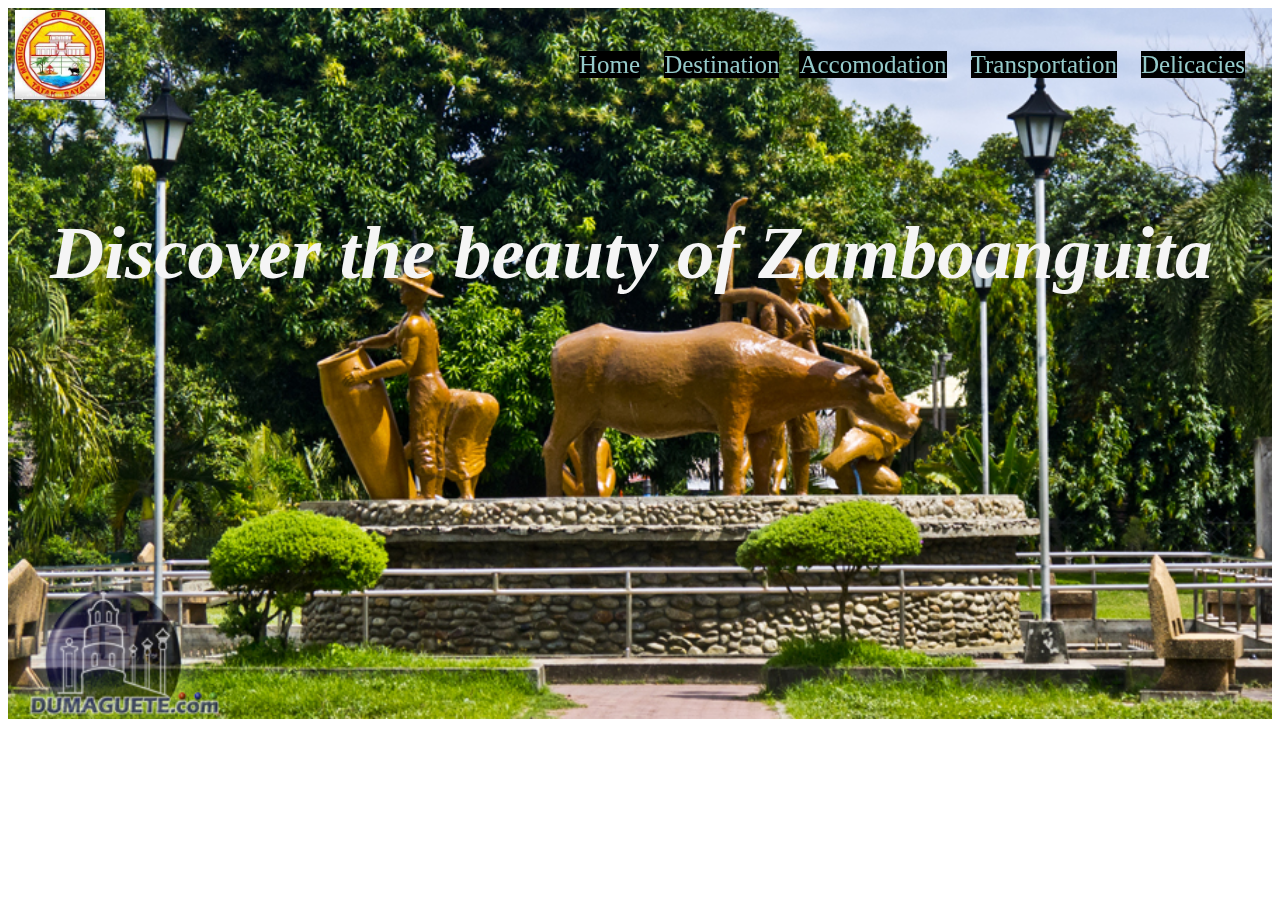
<file: index.html>
<!DOCTYPE html>
<html>
<head>
    <link rel="stylesheet" href="style.css">
    <title>HOME</title>
</head>
<bod>
   <div >
    <img class="a" src="images2.jpg" >
    <img class="b" src="images (1).jpg" width="7%">
    <h1 class="c">Discover the beauty of Zamboanguita</h1>
    
        <nav class="e" >
            <ul class="d">
                <li> <a href="index.html">Home</a> </li>
                <li> <a href="Destination.html">Destination</a> </i>
                <li> <a href="Accomodation.html">Accomodation</a> </li>
                <li> <a href="Transportation.html">Transportation</a> </li>
                <li> <a href="Delicacies.html">Delicacies</a> </li>
                
            </ul>
        </nav>
</div>
</body>
</html>
</file>
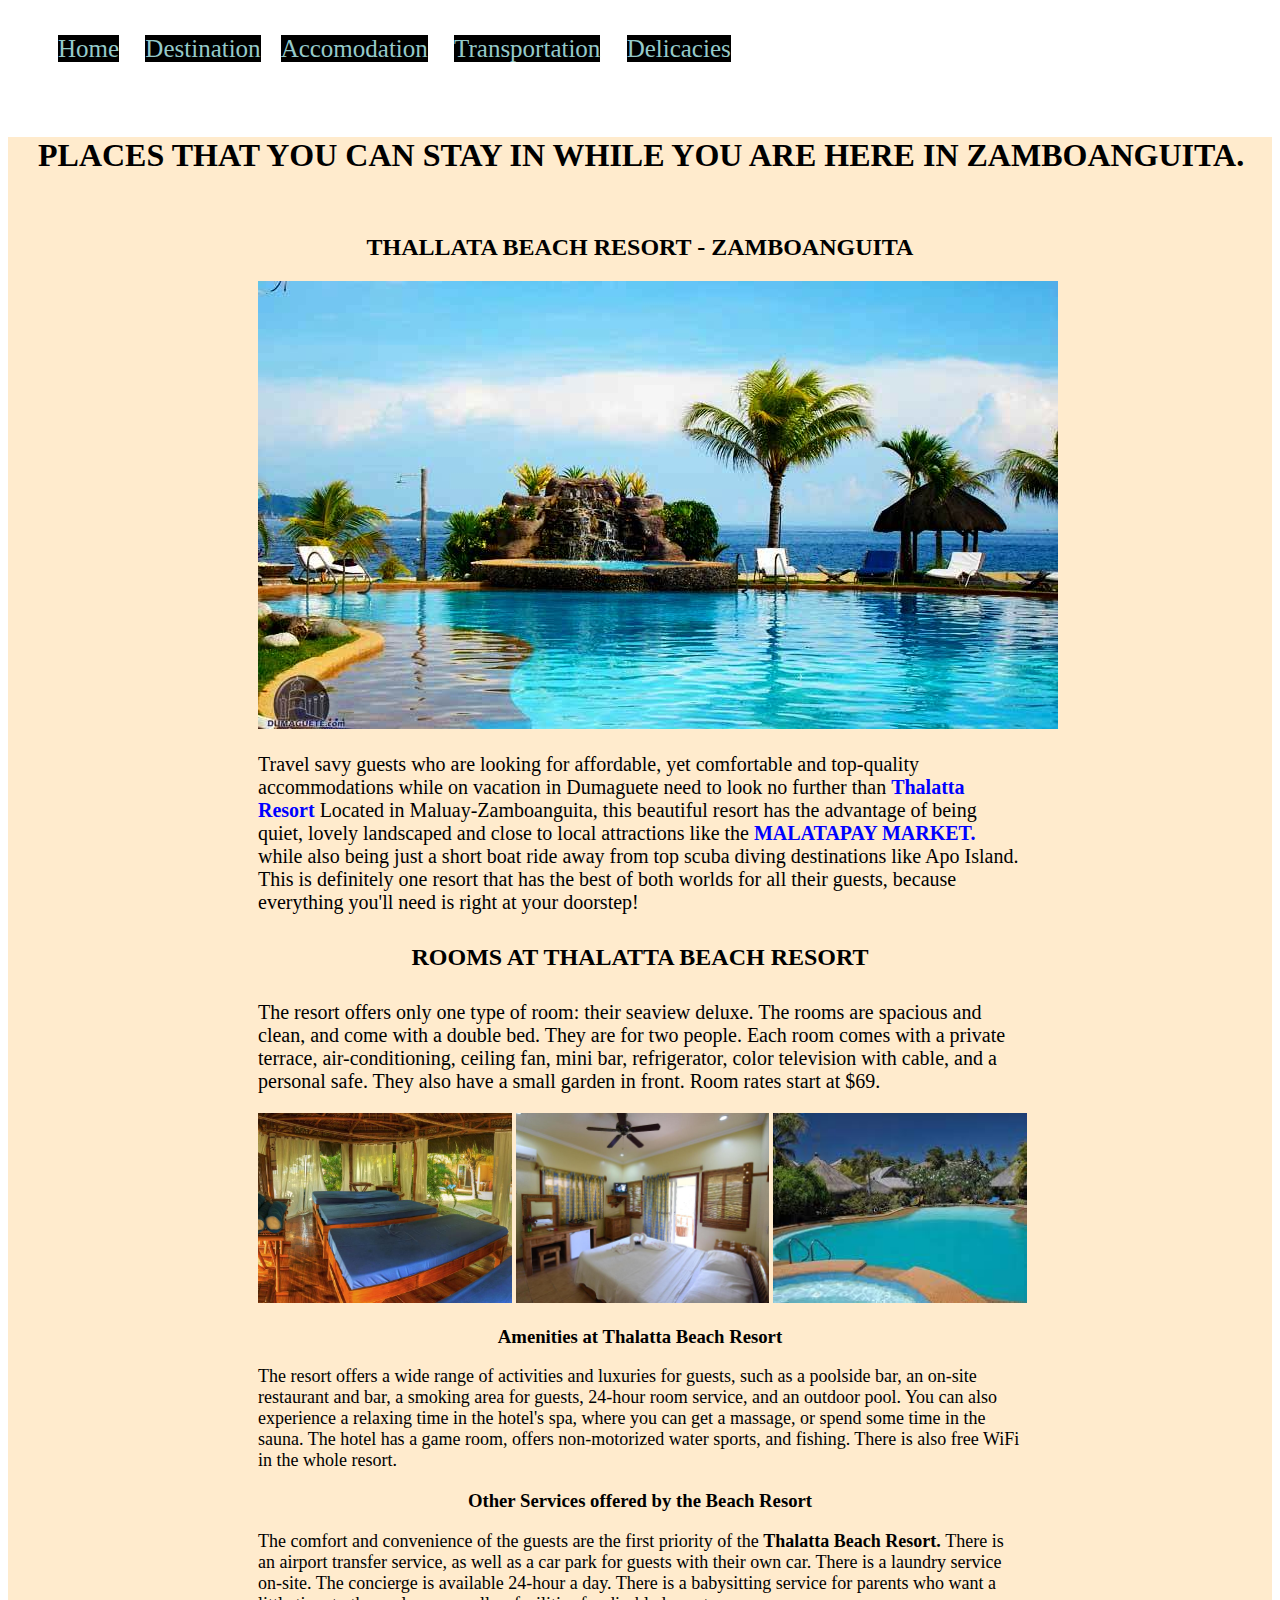
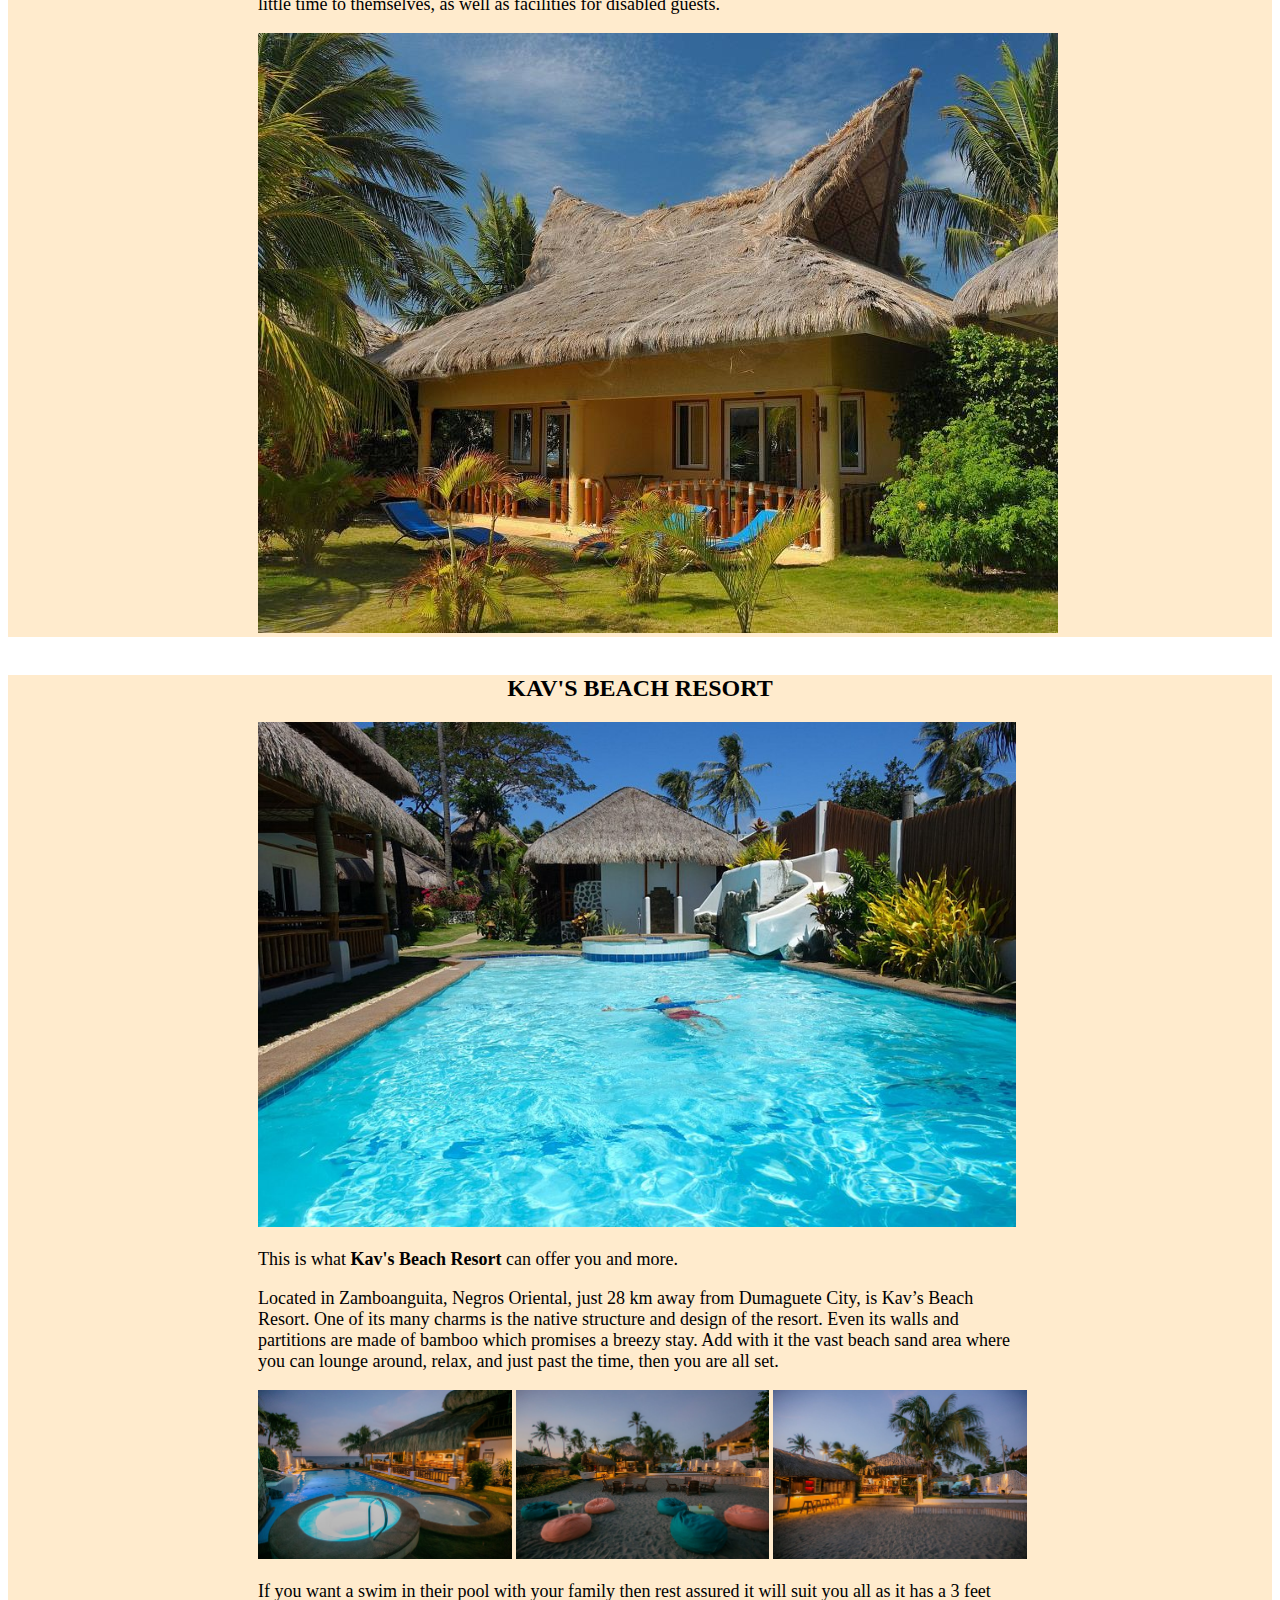
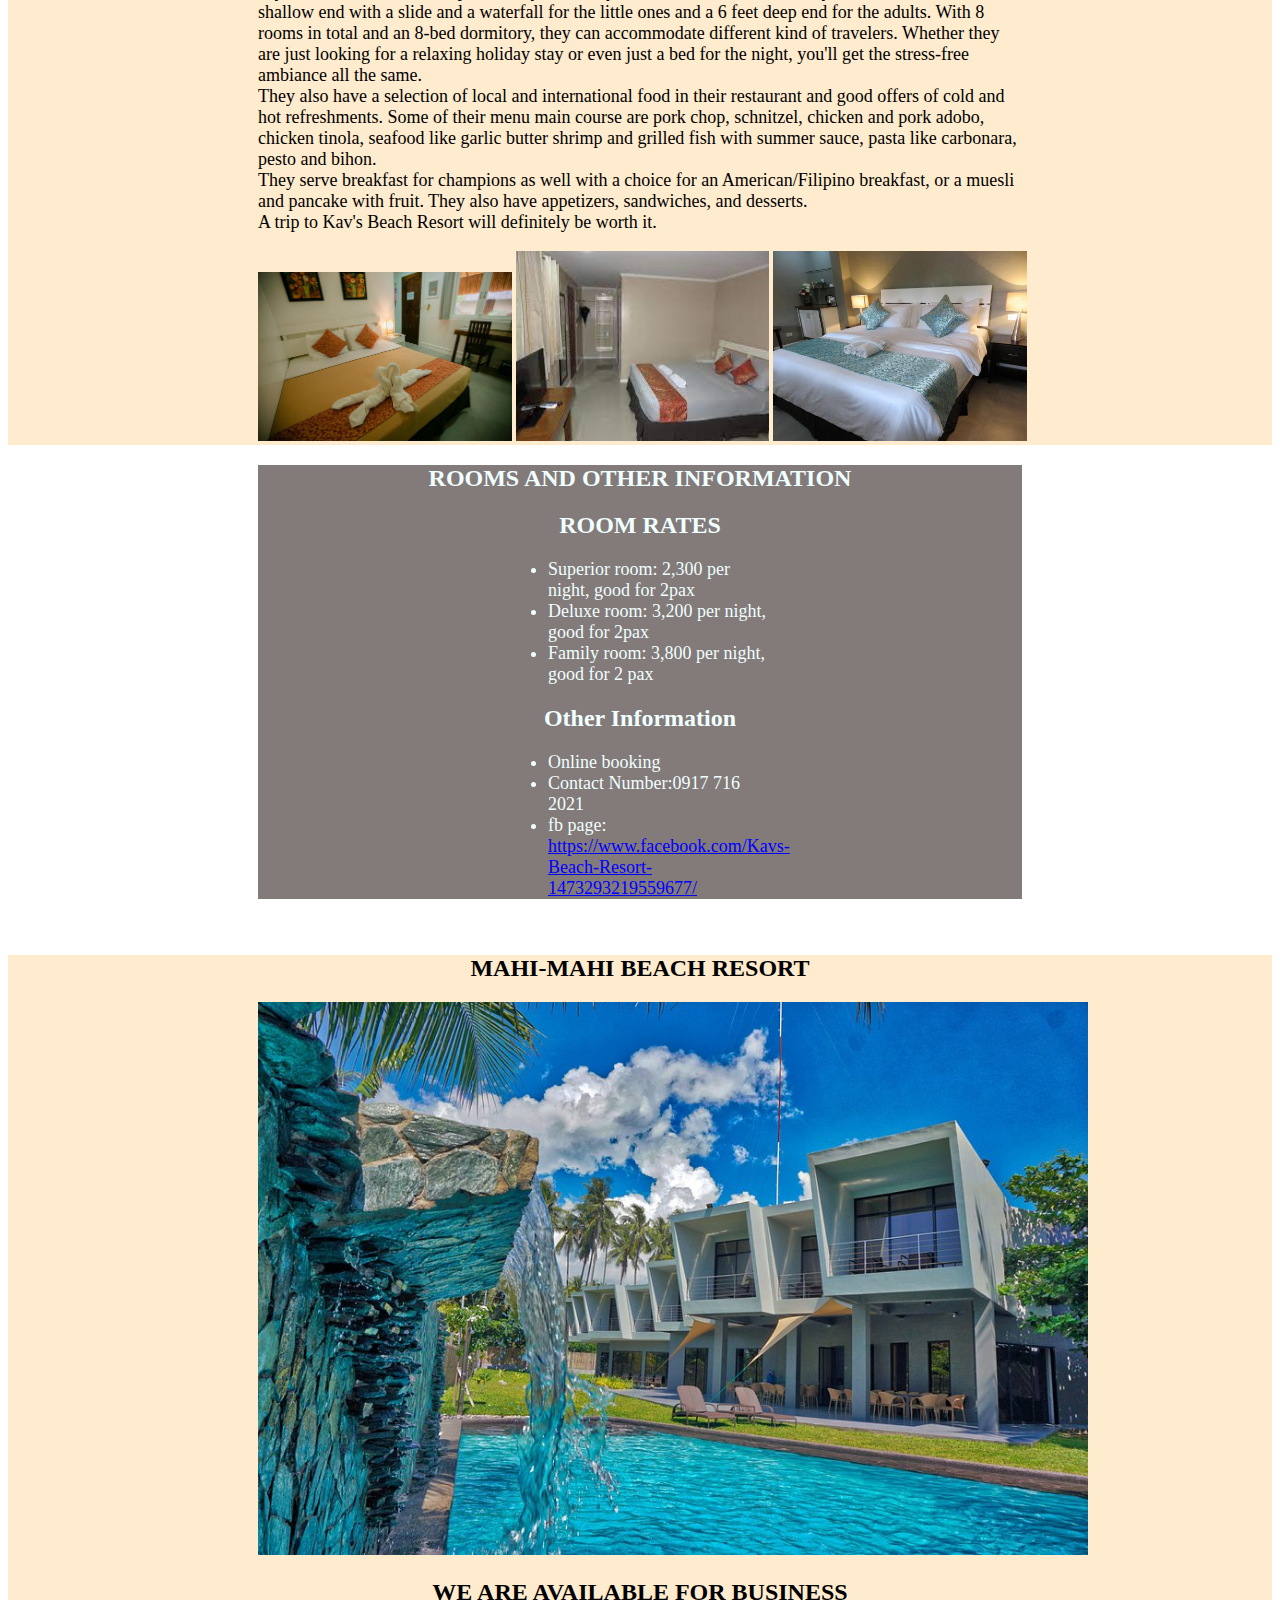
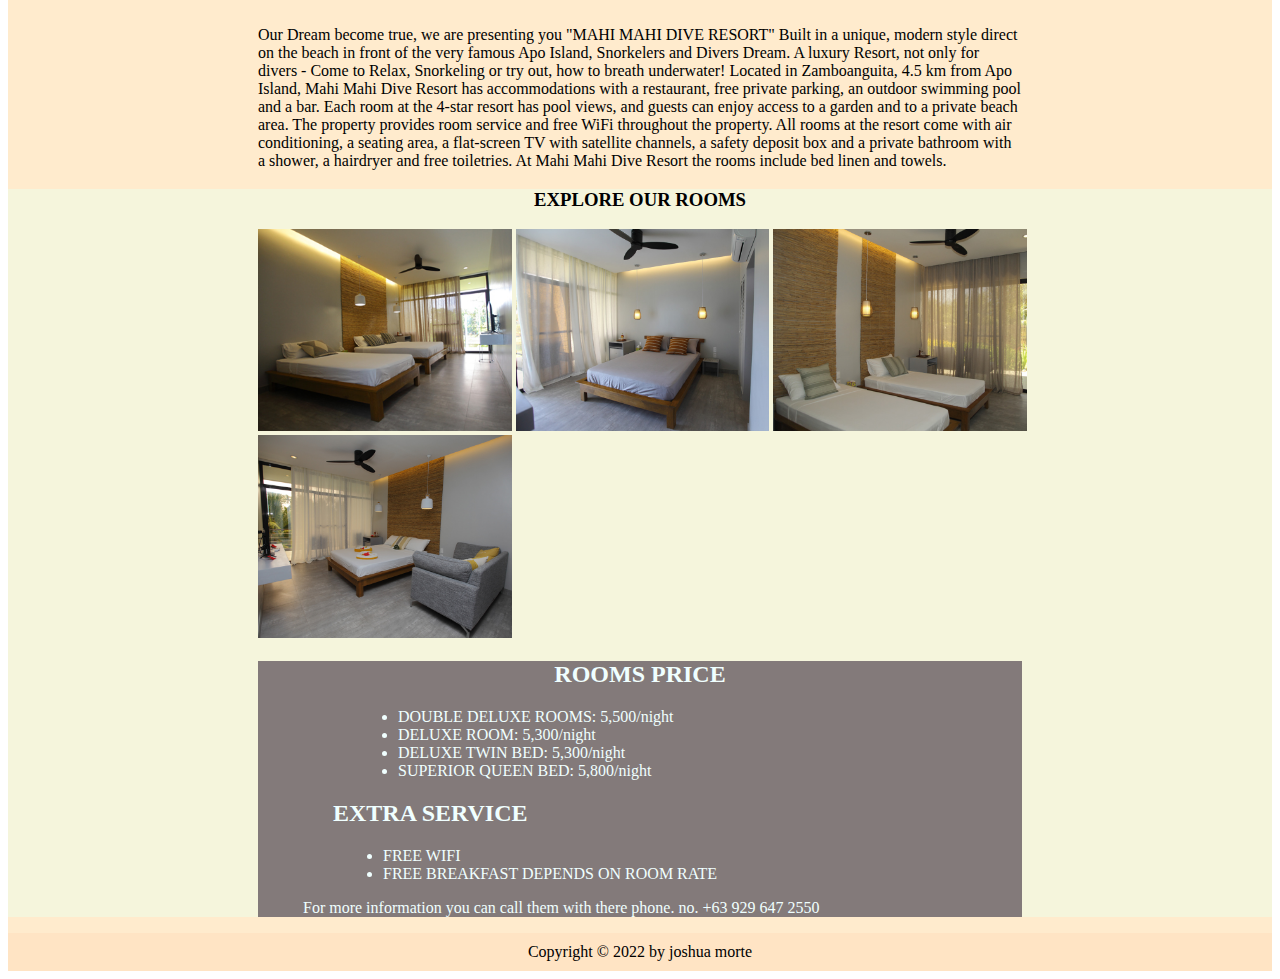
<file: Accomodation.html>
<!DOCTYPE html>
<html lang="en">
<head>
    <link rel="stylesheet" href="style.css">
    <title>Accomodation</title>
</head>
<body>
    <div>
        <nav class="navig">
            <ul>
                <li> <a href="index.html">Home</a> </li>
                <li> <a href="Destination.html">Destination</a> </i>
                <li> <a href="Accomodation.html">Accomodation</a> </li>
                <li> <a href="Transportation.html">Transportation</a> </li>
                <li> <a href="Delicacies.html">Delicacies</a> </li>
        </nav>

        
    </div>

</br>
<div class="THALBERE">
    <h1 class="pla">PLACES THAT YOU CAN STAY IN WHILE YOU ARE HERE IN ZAMBOANGUITA.</h1>
</br>

    <h2 class="thalata">THALLATA BEACH RESORT - ZAMBOANGUITA</h2>
    <img class="thalphoto" src="Thalata-Beach.jpg">
    <p class="trav">
        Travel savy guests who are looking for affordable, yet
        comfortable and top-quality accommodations while on vacation in Dumaguete need to look no further than
        <strong style="color:blue;">Thalatta Resort</strong>
        Located in Maluay-Zamboanguita, this beautiful resort has the advantage of being quiet, lovely landscaped and close to local attractions like the
        <strong style="color: blue;">MALATAPAY MARKET.</strong>
        while also being just a short boat ride away from top scuba diving destinations like Apo Island.
         This is definitely one resort that has the best of both worlds for all their guests, because everything you'll need is right at your doorstep!

    </p>
    
    <h2 class="ROOMS">ROOMS AT THALATTA BEACH RESORT</h2>
    <p class="ther">The resort offers only one type of room: their seaview deluxe. The rooms are spacious and clean, and come with a double bed. They are for two people.

        Each room comes with a private terrace, air-conditioning, ceiling fan, mini bar, refrigerator, color television with cable, and a personal safe. They also have a small garden in front. Room rates start at $69.
    </p>

    <div class="roomsthal">
        <img class="thalspa" src="Thalatta-Beach-resort-Spa.jpg">
        <img class="thalroom" src="thalroom.jpg">
        <img class="thalpool" src="thalpool.jpg">
    </div>
    <h3 class="Amen">Amenities at Thalatta Beach Resort</h3>
    <p class="Amens">The resort offers a wide range of activities and luxuries for guests, such as a poolside bar, 
        an on-site restaurant and bar, a smoking area for guests, 24-hour room service, and an outdoor pool.
         You can also experience a relaxing time in the hotel's spa, where you can get a massage, or spend some time in the sauna. 
         The hotel has a game room, offers non-motorized water sports, and fishing. There is also free WiFi in the whole resort.
    </p>
    <h3 class="others">Other Services offered by the Beach Resort</h3>
    <p class="otherse">The comfort and convenience of the guests are the first priority of the <strong>Thalatta Beach Resort. </strong>
        There is an airport transfer service, as well as a car park for guests with their own car.
         There is a laundry service on-site. The concierge is available 24-hour a day. 
         There is a babysitting service for parents who want a little time to themselves, as well as facilities for disabled guests.
        </p>
        <img class="thalhut" src="Thalatta-Beach-Resort-Hut.jpg">
    </div>
    </br>
    <div class="kavsbeachresort">
    <h2 class="kavsbe">KAV'S BEACH RESORT</h2>
    <img class="kavsre" src="kavs.jpg">
    <p class="kavthis">This is what <strong>Kav's Beach Resort </strong>can offer you and more.</p>
    <p class="kavslo">Located in Zamboanguita, Negros Oriental, just 28 km away from Dumaguete City, is Kav’s Beach Resort.

        One of its many charms is the native structure and design of the resort.
         Even its walls and partitions are made of bamboo which promises a breezy stay. 
         Add with it the vast beach sand area where you can lounge around, relax, and just past the time, then you are all set.
        </p>
    
    <div class="KAVSPIC">
        <img class="kavsro1" src="kavs-beach-resort-1-1024x683.jpg">
        <img class="kavsro2" src="kavs-beach-resort-2-1024x683.jpg">
        <img class="kavsro3" src="kavs-beach-resort-3-1024x683.jpg">
    </div>
    <p class="kavsif">If you want a swim in their pool with your family then rest assured it will suit you all as it has a 3 feet shallow 
        end with a slide and a waterfall for the little ones and a 6 feet deep end for the adults.
        With 8 rooms in total and an 8-bed dormitory, they can accommodate different kind of travelers. 
        Whether they are just looking for a relaxing holiday stay or even just a bed for the night, you'll get the stress-free ambiance all the same.</br>
        
        They also have a selection of local and international food in their restaurant and good offers of cold and hot refreshments. 
        Some of their menu main course are pork chop, schnitzel, chicken and pork adobo, chicken tinola, 
        seafood like garlic butter shrimp and grilled fish with summer sauce, pasta like carbonara, pesto and bihon.</br>

        They serve breakfast for champions as well with a choice for an American/Filipino breakfast, or a muesli and pancake with fruit. 
         They also have appetizers, sandwiches, and desserts.</br>

         A trip to Kav's Beach Resort will definitely be worth it.
    </p>
    
    <div class="kavsroom">
    <img class="kavsroom2" src="kavsroom1.jpg">
    <img class="kavsroom1" src="kavsroom2.jpg">
    <img class="kavsroom3" src="kavsroom3.jpg">
</div>
</div>
<div class="KAVSROOMRATE">
<h2 style="text-align:center">ROOMS AND OTHER INFORMATION</h2>

<h2 style="text-align:center">ROOM RATES</h2>

<ul style="margin-left:250px;  margin-right: 250px; font-size:18px">
    <li>Superior room: 2,300 per night, good for 2pax</li>
    <li>Deluxe room: 3,200 per night, good for 2pax</li>
    <li>Family room: 3,800 per night, good for 2 pax</li>
</ul>

<h2 style="text-align:center">Other Information</h2>

<ul style="margin-left:250px;  margin-right: 250px; font-size:18px">
    <li>Online booking</li>
    <li>Contact Number:0917 716 2021</li>
    <li>fb page: <u style="color:blue;">https://www.facebook.com/Kavs-Beach-Resort-1473293219559677/</u></li>
</ul>
</div>
</br>

<div class="MAHI-MAHI">
    <h2 class="MAHI">MAHI-MAHI BEACH RESORT</h2>
    <img class="MAHIM" src="mahi-mahi-dive-resort.jpg">
    <h2 style="text-align:center">WE ARE AVAILABLE FOR BUSINESS</h2>
    <p style="margin-left:250px; margin-right:250px;">Our Dream become true, we are presenting you "MAHI MAHI DIVE RESORT"
        Built in a unique, modern style direct on the beach in front of the very famous Apo Island,
         Snorkelers and Divers Dream. A luxury Resort, not only for divers - Come to Relax, 
         Snorkeling or try out, how to breath underwater! Located in Zamboanguita, 4.5 km from Apo Island,
          Mahi Mahi Dive Resort has accommodations with a restaurant, free private parking, 
          an outdoor swimming pool and a bar. Each room at the 4-star resort has pool views, 
          and guests can enjoy access to a garden and to a private beach area. 
          The property provides room service and free WiFi throughout the property.

         All rooms at the resort come with air conditioning, a seating area,
          a flat-screen TV with satellite channels, a safety deposit box and a private bathroom with
           a shower, a hairdryer and free toiletries. At Mahi Mahi Dive Resort the rooms include bed 
           linen and towels.
        </p>

        <div class="explore">
    <h3 style="text-align:center;">EXPLORE OUR ROOMS</h3>
    <div class="mahirooms">
    <img class="mahiroom1" src="ddtwin.jpg">
    <img class="mahiroom2" src="DeluxeQueen2.jpg">
    <img class="mahiroom3" src="dtwinbed.jpg">
    <img class="mahiroom4" src="Superior.jpg">
</div>

<div class="roomsprice">
<h2 style="text-align:center">ROOMS PRICE</h2>

<ul style="margin-left:100px;">
    <li>DOUBLE DELUXE ROOMS: 5,500/night</li>
    <li>DELUXE ROOM: 5,300/night</li>
    <li>DELUXE TWIN BED: 5,300/night</li>
    <li>SUPERIOR QUEEN BED: 5,800/night</li>
</ul>

<h2 style="margin-left:75px;">EXTRA SERVICE</h2>
<ul style="margin-left:85px;">
    <li>FREE WIFI</li>
    <li>FREE BREAKFAST DEPENDS ON ROOM RATE</li>  
</ul>

<p style="margin-left:45px;">For more information you can call them with there phone. no.
    +63 929 647 2550
</p>
</div>
    
</div>

<footer style="text-align:center; background-color: bisque; padding:10px;">
    Copyright © 2022 by joshua morte
</footer>





</body>
</html>
</file>
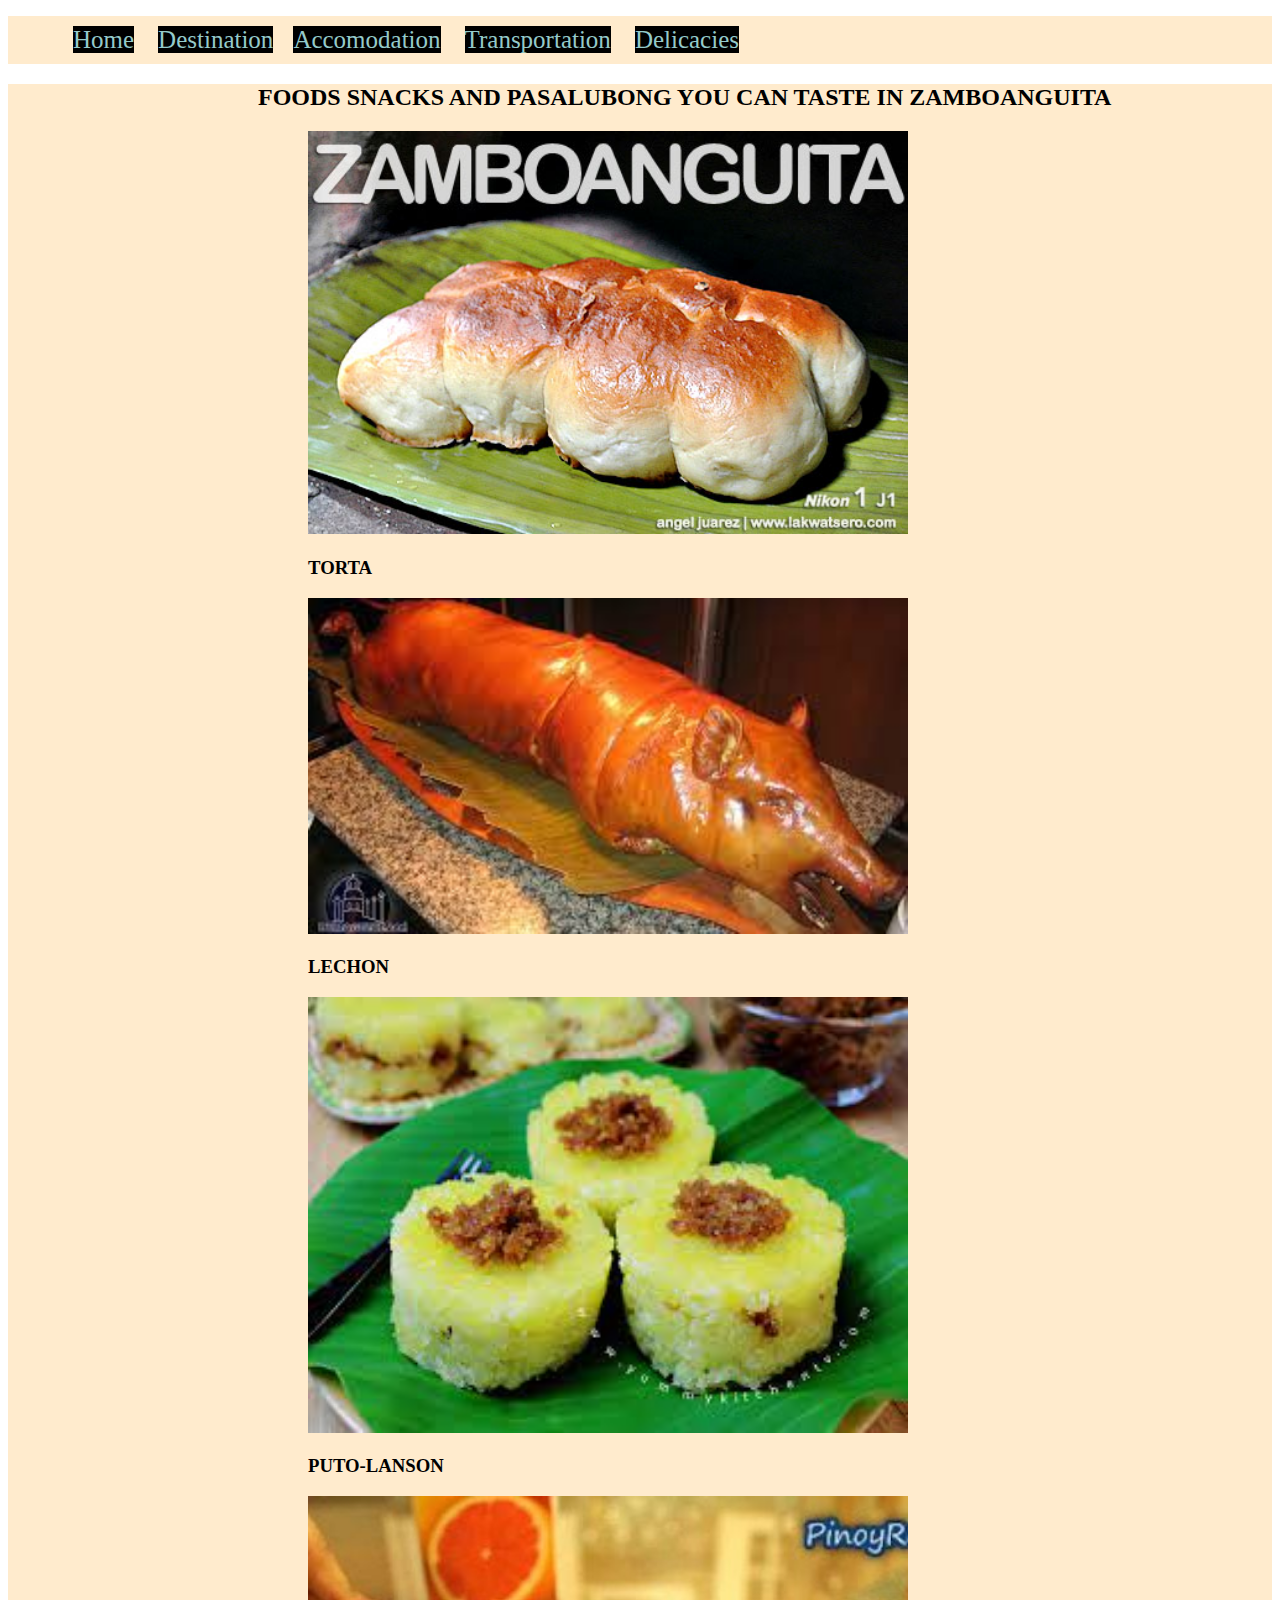
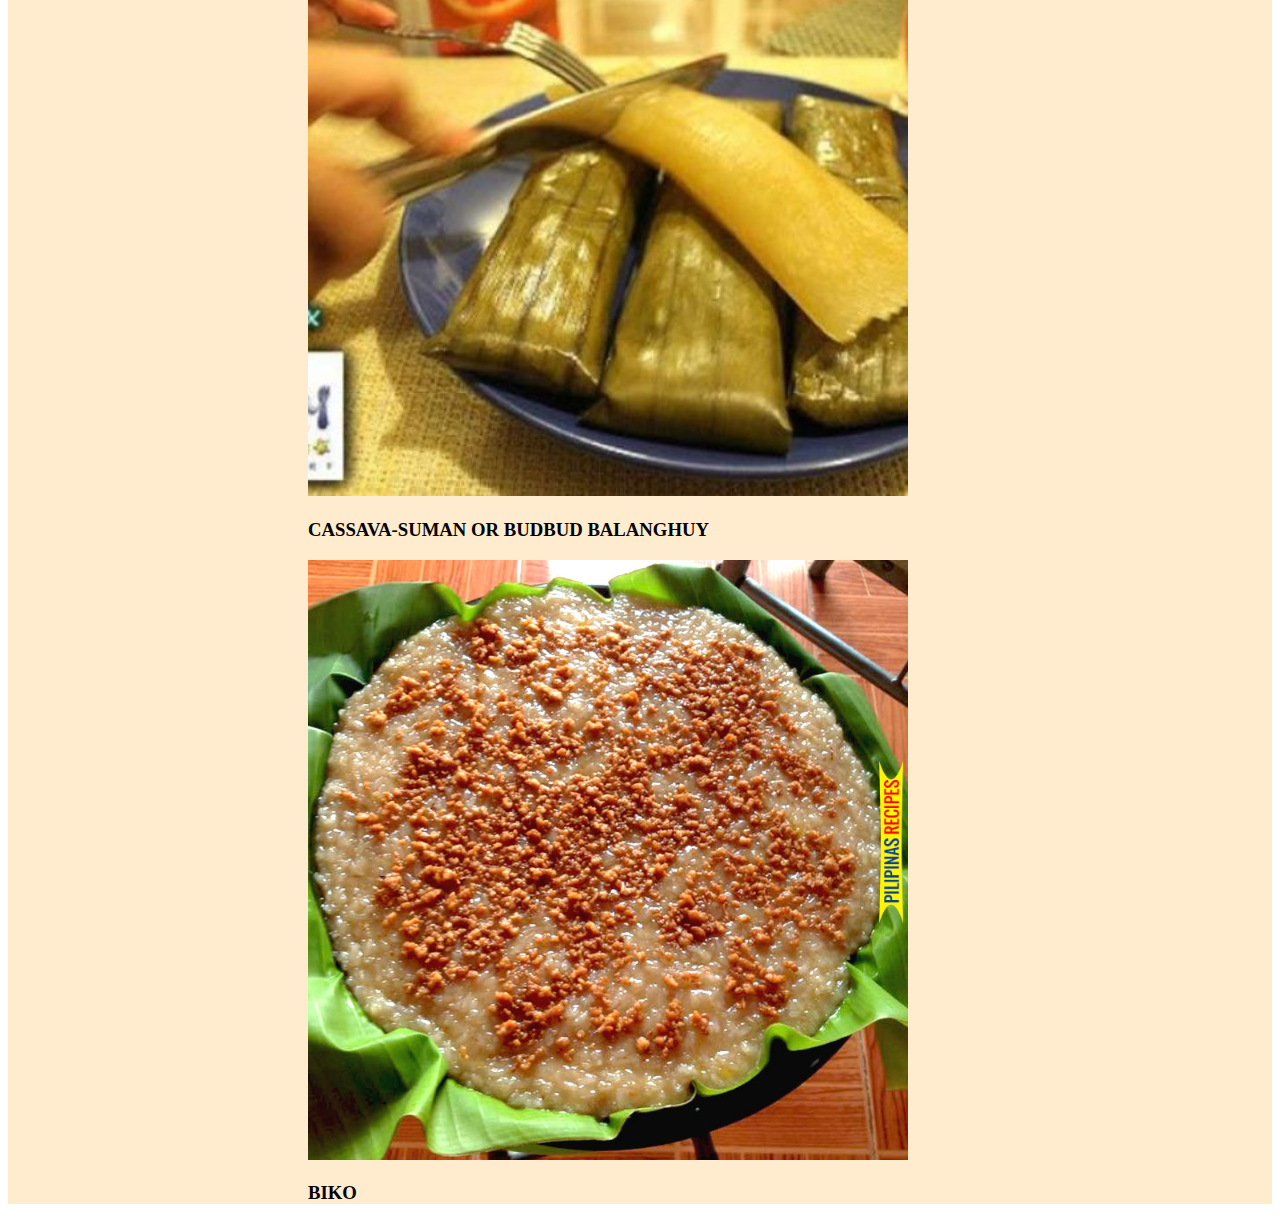
<file: Delicacies.html>
<!DOCTYPE html>
<html>
    <head>
        <link rel="stylesheet" href="style.css">
        <title>DELICACIES</title>
    </head>
    <body>


        <div>
            <nav class="DEL">
                <ul>
                    <li> <a href="index.html">Home</a> </li>
                    <li> <a href="Destination.html">Destination</a> </i>
                    <li> <a href="Accomodation.html">Accomodation</a> </li>
                    <li> <a href="Transportation.html">Transportation</a> </li>
                    <li> <a href="Delicacies.html">Delicacies</a> </li>
            </nav>
    
            
        </div>

        <div class="FSPZ">
        <h2 style="margin-left: 250px;">FOODS SNACKS AND PASALUBONG YOU CAN TASTE IN ZAMBOANGUITA</h2>
        
        <div class="FOODS">
            <img class="TORTA" src="TORTA.jpg">
            <h3>TORTA</h3>
            
            <img class="LECHON" src="lechon.jpg">
            <h3>LECHON</h3>
            
            <img class="PUTOLANSON" src="putolanson.jpg">
            <h3>PUTO-LANSON</h3>

            <img class="CASAVA" src="cassava-suman.jpg">
            <h3>CASSAVA-SUMAN OR BUDBUD BALANGHUY</h3>

            <img class="BIKO" src="Biko.jpg">
            <h3>BIKO</h3>
        </div>
    </div>
    </body>
</html>
</file>
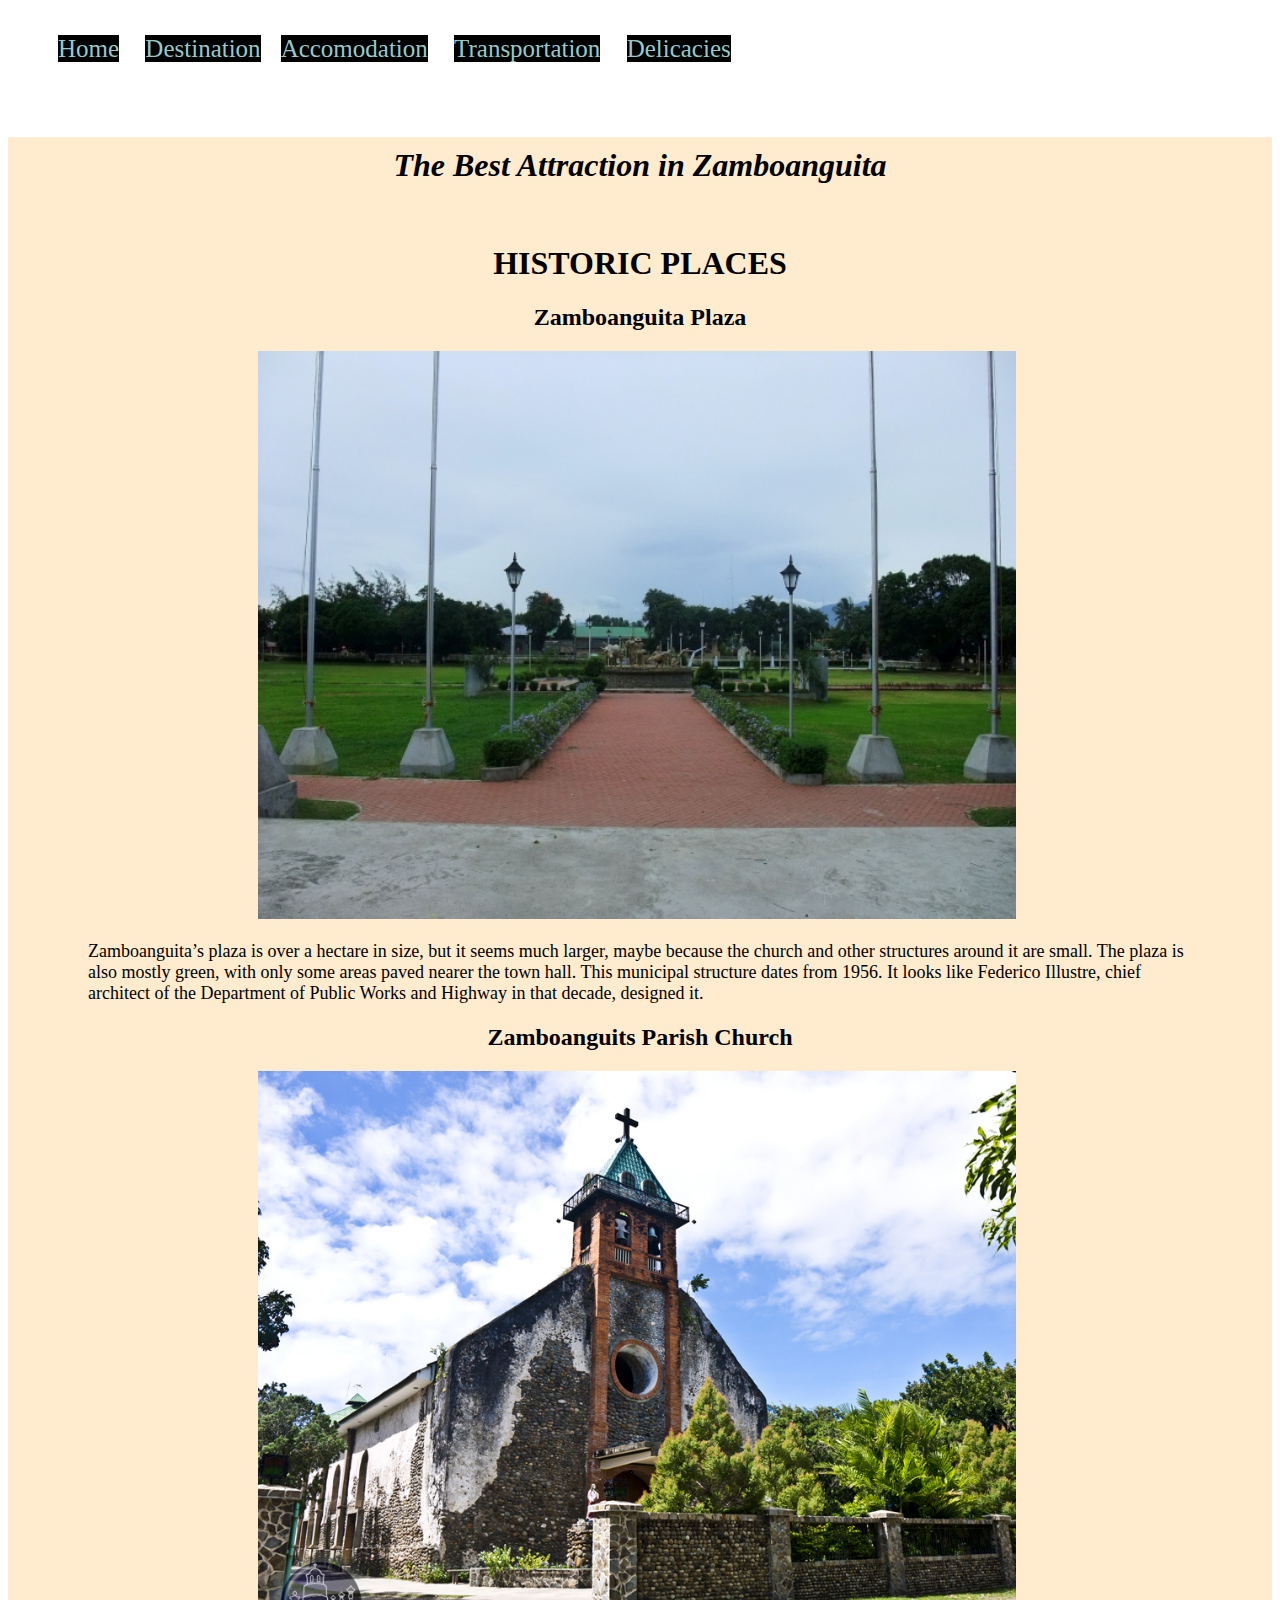
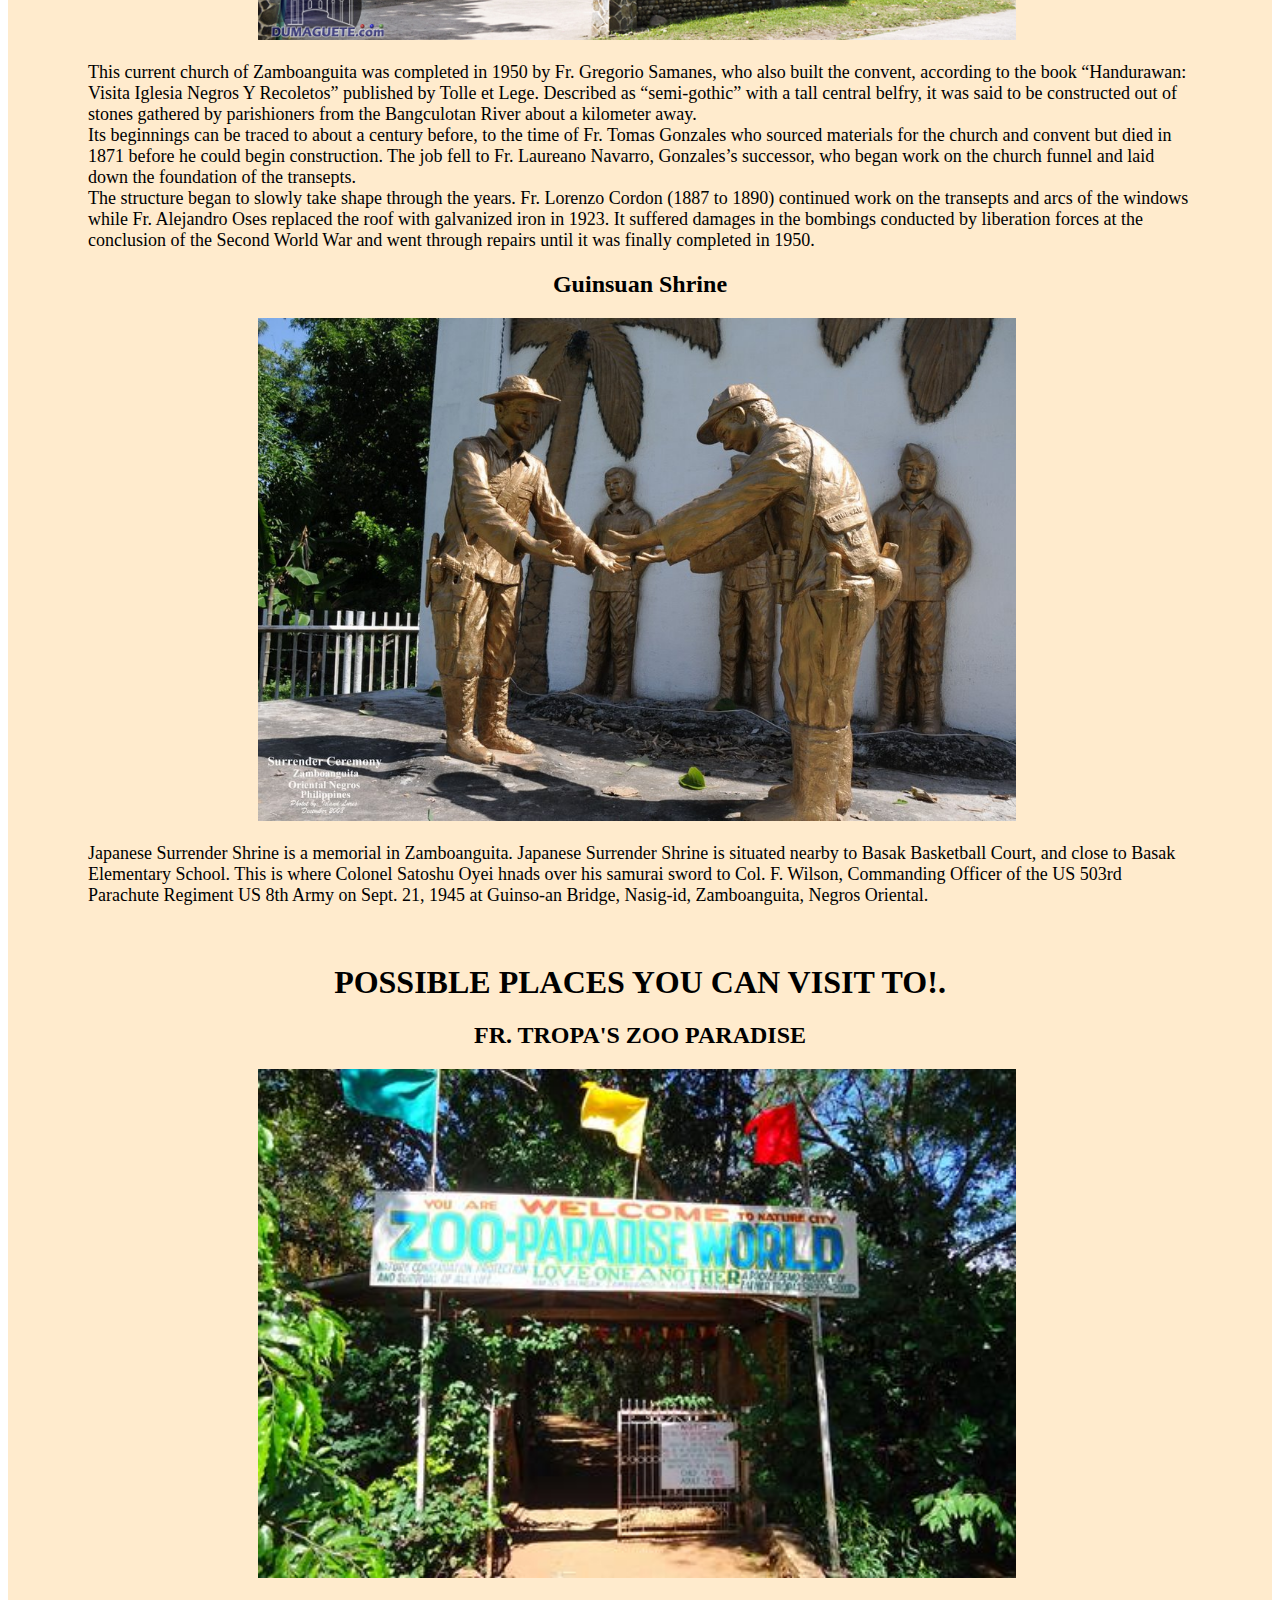
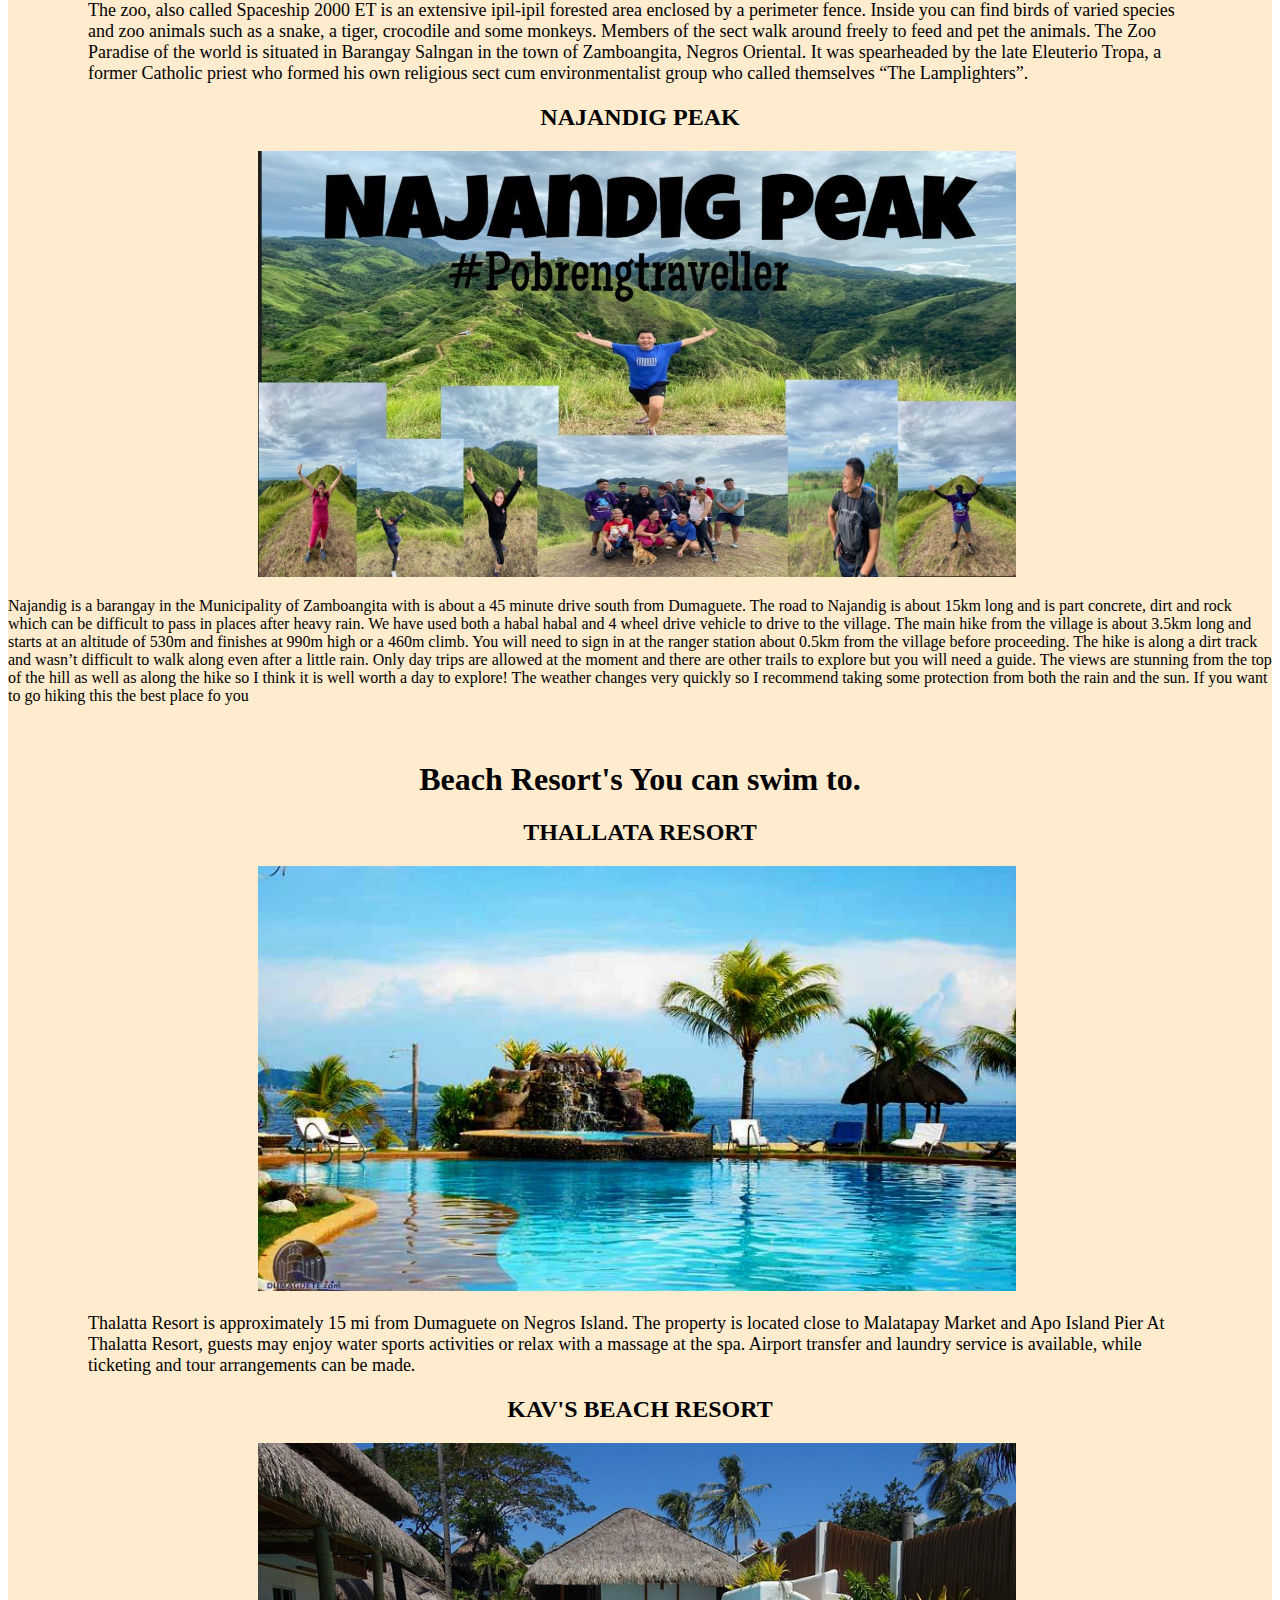
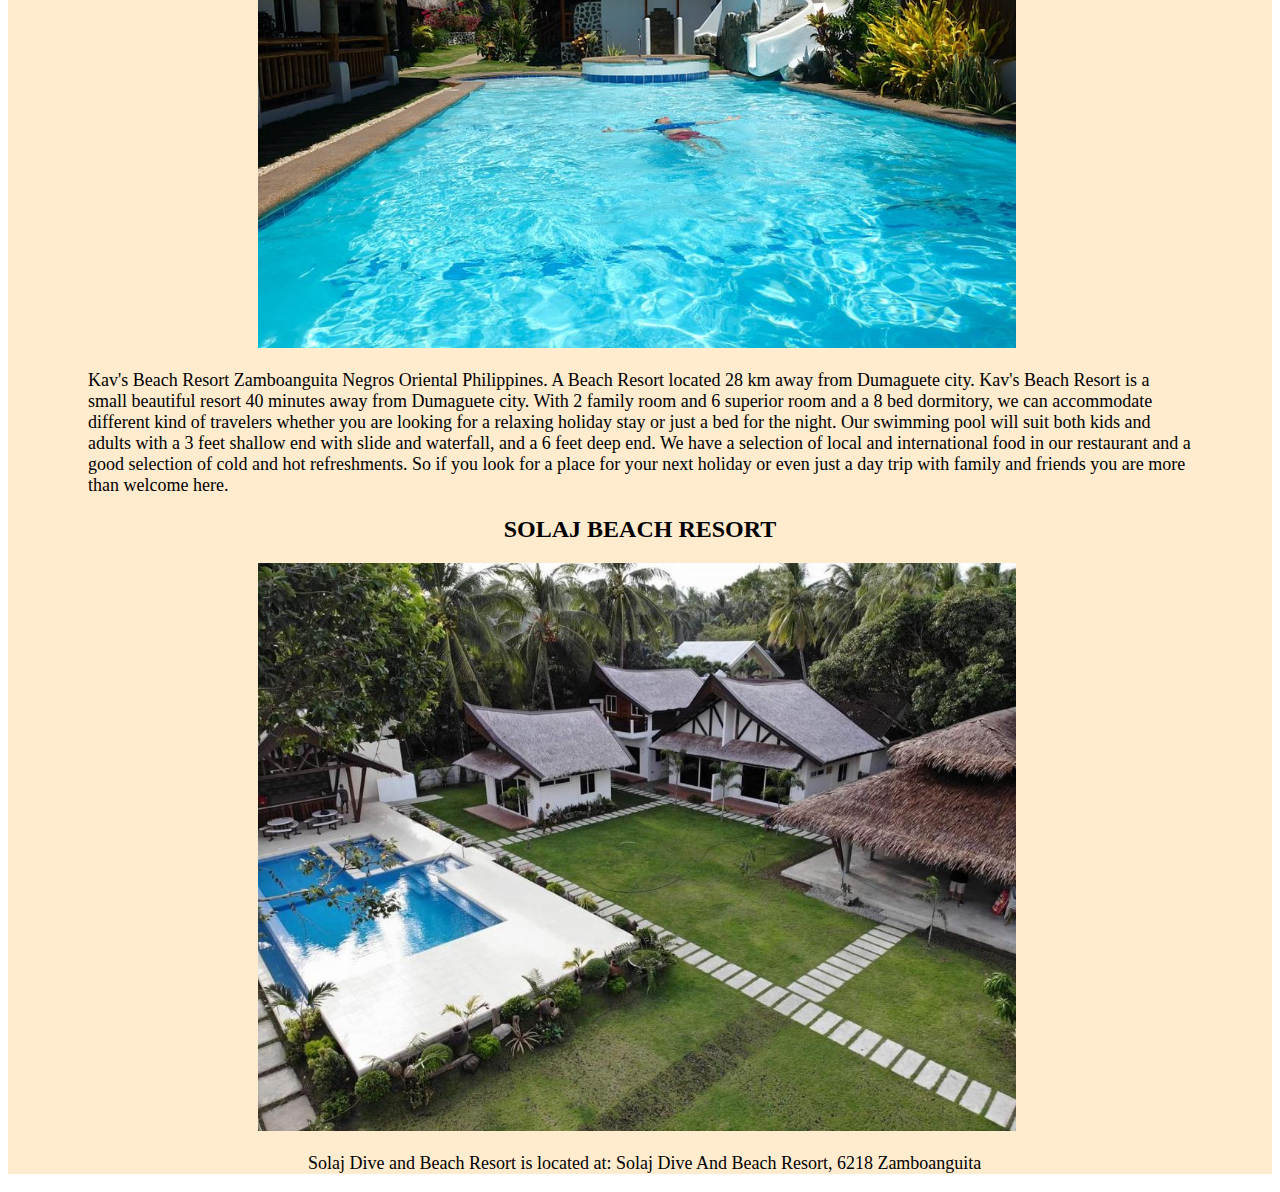
<file: Destination.html>
<!DOCTYPE html>
<html >
<head>
    <link rel="stylesheet" href="style.css">
    <title>Destination</title>
</head>
<body>
    <div>
        <nav class="f">
            <ul>
                <li> <a href="index.html">Home</a> </li>
                <li> <a href="Destination.html">Destination</a> </i>
                <li> <a href="Accomodation.html">Accomodation</a> </li>
                <li> <a href="Transportation.html">Transportation</a> </li>
                <li> <a href="Delicacies.html">Delicacies</a> </li>
               
        </nav>

        
    </div>
</br>
<div class="destination">
    <h1 class="g">The Best Attraction in Zamboanguita</h1>
</br>
    <h1 class="HI">HISTORIC PLACES</h1>
    
    <h2 class="h">Zamboanguita Plaza</h2>
    <img class="i" src="plaza.jpg">
    <p class="j"> Zamboanguita’s plaza is over a hectare in size, 
        but it seems much larger, maybe because the church and other structures around it are small.
          The plaza is also mostly green, with only some areas paved nearer the town hall. 
          This municipal structure dates from 1956. It looks like Federico Illustre, 
          chief architect of the Department of Public Works and Highway in that decade, designed it.</p>

    <h2 class="church">Zamboanguits Parish Church</h2>
    <img class="ch" src="Zamboanguita_Municipal_Church_02.jpg" >
    <p class="chu">This current church of Zamboanguita was completed in 1950 by Fr. Gregorio Samanes, 
        who also built the convent, according to the book “Handurawan: Visita Iglesia Negros Y Recoletos” published by Tolle et Lege.
         Described as “semi-gothic” with a tall central belfry, it was said to be constructed out of stones gathered by parishioners from the Bangculotan River about a kilometer away.
    </br>
        Its beginnings can be traced to about a century before, to the time of Fr. Tomas Gonzales who sourced materials for the church and convent but died in 1871 before he could begin construction. 
        The job fell to Fr. Laureano Navarro, Gonzales’s successor, who began work on the church funnel and laid down the foundation of the transepts.
</br>
        The structure began to slowly take shape through the years. Fr. Lorenzo Cordon (1887 to 1890) continued work on the transepts and arcs of the windows while Fr. Alejandro Oses replaced the roof with galvanized iron in 1923.
         It suffered damages in the bombings conducted by liberation forces at the conclusion of the Second World War and went through repairs until it was finally completed in 1950.
</br>
        </p>

        <h2 class="gu">Guinsuan Shrine</h2>
        <img class="GU" src="guin.jpg">
        <p class="ja">Japanese Surrender Shrine is a memorial in Zamboanguita. 
            Japanese Surrender Shrine is situated nearby to Basak Basketball Court, 
            and close to Basak Elementary School. This is where Colonel Satoshu Oyei hnads over his samurai
            sword to Col. F. Wilson, Commanding Officer of the US 503rd Parachute Regiment US 8th Army 
            on Sept. 21, 1945 at Guinso-an Bridge, Nasig-id, Zamboanguita, Negros Oriental.
        </p>
    </br>

        <h1 class="po">POSSIBLE PLACES YOU CAN VISIT TO!.</h1>

        <h2 class="zoo">FR. TROPA'S ZOO PARADISE </h2>
        <img class="zoop" src="zooparadise.jpg">
        <p class="zoopa">The zoo, also called Spaceship 2000 ET is an extensive ipil-ipil forested area enclosed by a perimeter fence.
             Inside you can find birds of varied species and zoo animals such as a snake, a tiger, crocodile and some monkeys. Members of the sect walk around freely to feed and pet the animals.
             The Zoo Paradise of the world is situated in Barangay Salngan in the town of Zamboangita, Negros Oriental. It was spearheaded by the late Eleuterio Tropa, 
             a former Catholic priest who formed his own religious sect cum environmentalist group who called themselves “The Lamplighters”.
        </p>

        <h2 class="NAJ">NAJANDIG PEAK</h2>
        <img class="naj" src="najandig.jpg">
        <p class="naja">
            Najandig is a barangay in the Municipality of Zamboangita with is about a 45 minute drive south from Dumaguete. The road to Najandig is about 15km long and is part concrete, dirt and rock which can be difficult to pass in places after heavy rain. We have used both a habal habal and 4 wheel drive vehicle to drive to the village.
The main hike from the village is about 3.5km long and starts at an altitude of 530m and finishes at 990m high or a 460m climb. You will need to sign in at the ranger station about 0.5km from the village before proceeding. The hike is along a dirt track and wasn’t difficult to walk along even after a little rain.
Only day trips are allowed at the moment and there are other trails to explore but you will need a guide. The views are stunning from the top of the hill as well as along the hike so I think it is well worth a day to explore! The weather changes very quickly so I recommend taking some protection from both the rain and the sun. If you want to go hiking this the best place fo you
        </p>
    </br>

        <h1 class="be">Beach Resort's You can swim to.</h1>

        <h2 class="tha">THALLATA RESORT </h2>
        <img class="THA" src="Thalata-Beach.jpg">
        <p class="thabe">Thalatta Resort is approximately 15 mi from Dumaguete on Negros Island. The property is located close to Malatapay Market and Apo Island Pier
            At Thalatta Resort, guests may enjoy water sports activities or relax with a massage at the spa. Airport transfer and laundry service is available, while ticketing and tour arrangements can be made.
        </p>

        <h2 class="kavs">KAV'S BEACH RESORT</h2>
        <img class="Kavs" src="kavs.jpg">
        <p class="KAVS">Kav's Beach Resort Zamboanguita Negros Oriental Philippines. A Beach Resort located 28 km away from Dumaguete city.
            Kav's Beach Resort is a small beautiful resort 40 minutes away from Dumaguete city.
            With 2 family room and 6 superior room and a 8 bed dormitory, we can accommodate different kind of travelers whether you are looking for a relaxing holiday stay or just a bed for the night.
            Our swimming pool will suit both kids and adults with a 3 feet shallow end with slide and waterfall, and a 6 feet deep end.
            We have a selection of local and international food in our restaurant and a good selection of cold and hot refreshments.
            So if you look for a place for your next holiday or even just a day trip with family and friends you are more than welcome here.
        </p>

        <h2 class="sol">SOLAJ BEACH RESORT</h2>
        <img class="Sol" src="solaj.jpg">
        <p class="solaj">Solaj Dive and Beach Resort is located at: Solaj Dive And Beach Resort, 6218 Zamboanguita</p>
        

    </div>
</body>
</html>
</file>
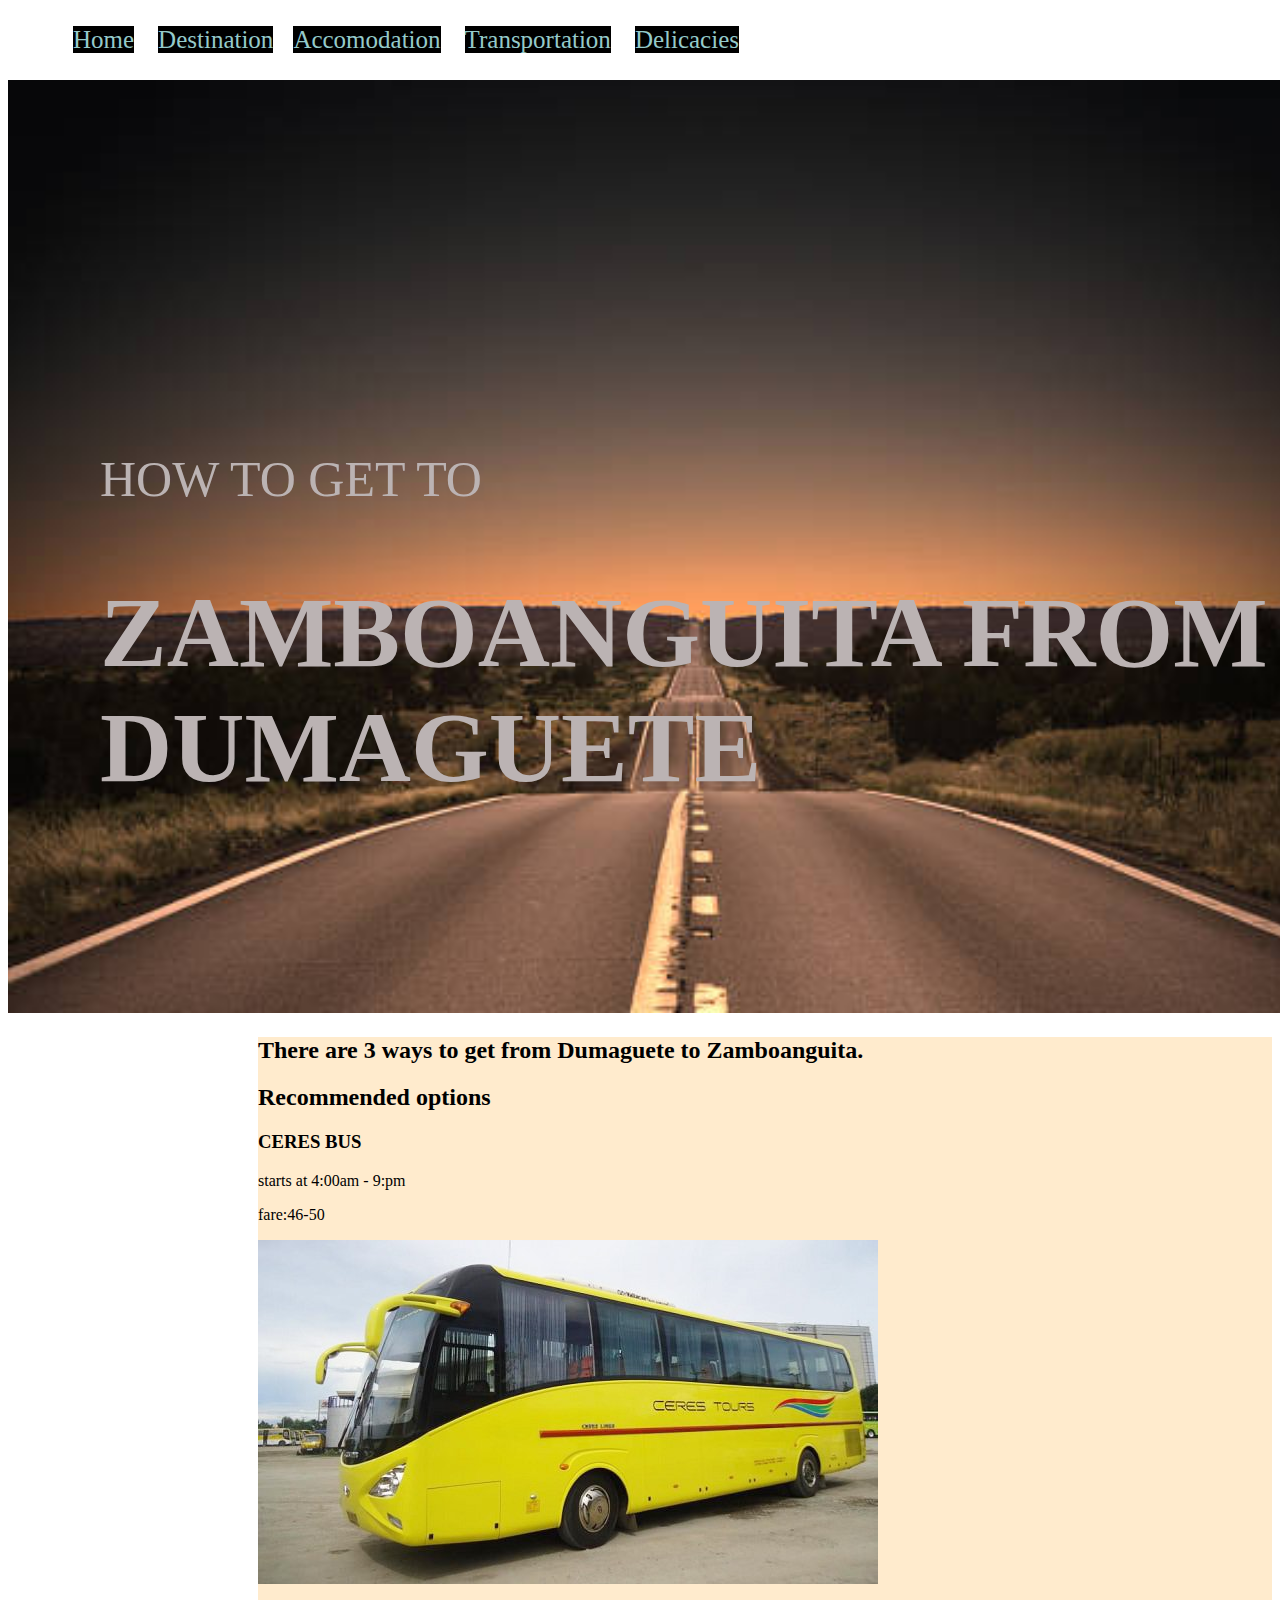
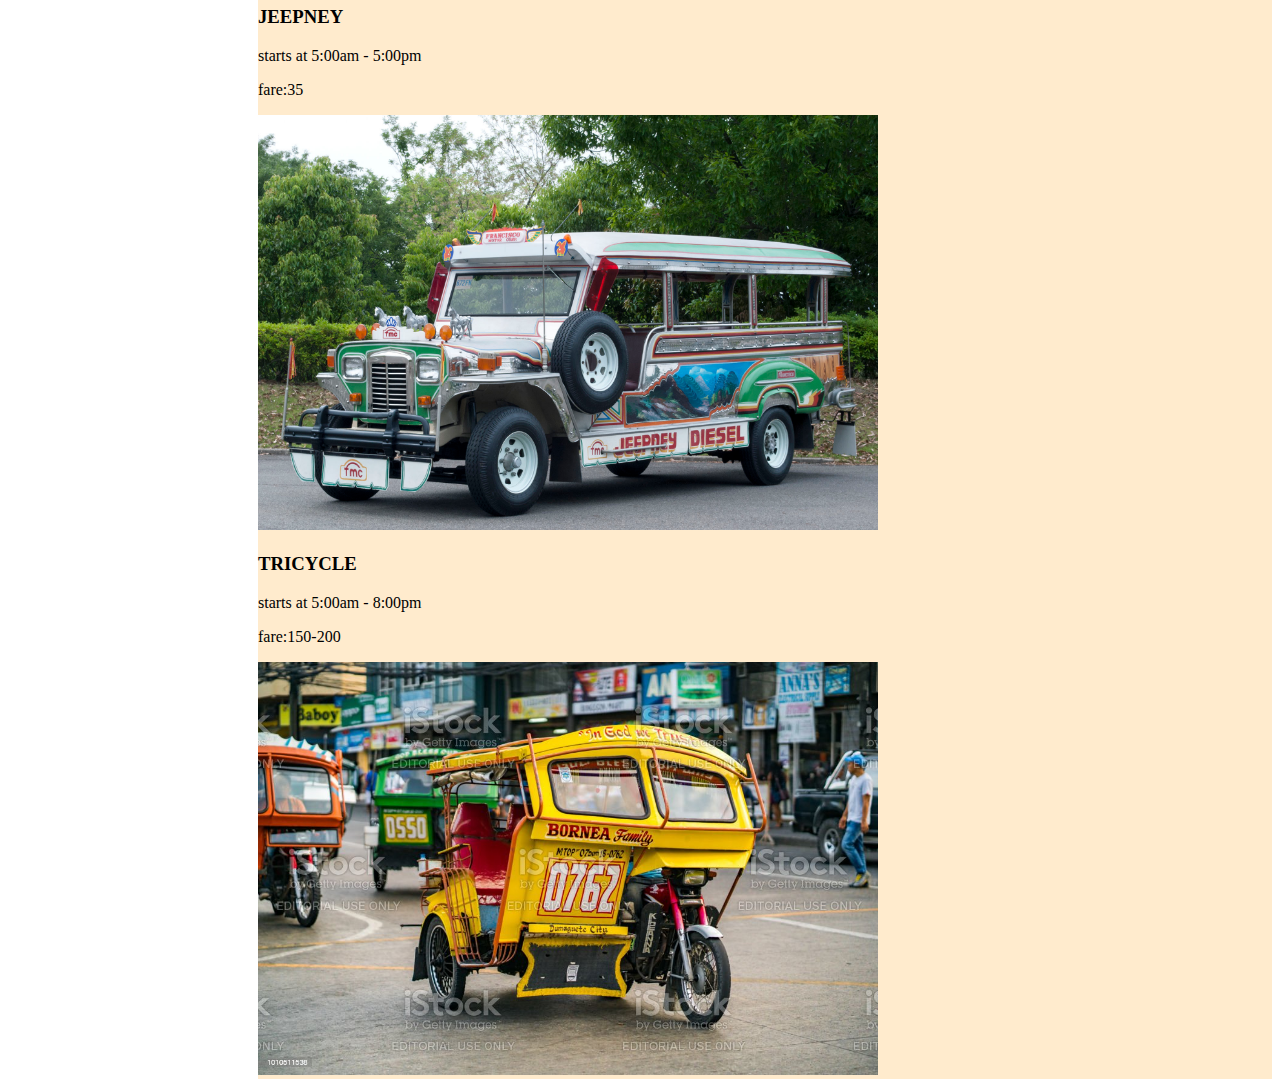
<file: Transportation.html>
<!DOCTYPE html>
<html>
<head>
    <link rel="stylesheet" href="style.css">
    <title>Transportation</title>
</head>
<body>
    <div>
        <nav class="transportation">
            <ul>
                <li> <a href="index.html">Home</a> </li>
                <li> <a href="Destination.html">Destination</a> </i>
                <li> <a href="Accomodation.html">Accomodation</a> </li>
                <li> <a href="Transportation.html">Transportation</a> </li>
                <li> <a href="Delicacies.html">Delicacies</a> </li>
                
        </nav>

        
    </div>
      <div>
    <img class="highway" src="highway.jpg">
      <div class="How"> 
    <p>HOW TO GET TO</p>
    <h1>ZAMBOANGUITA FROM DUMAGUETE</h1>
</div> 

<div class="alltransport">
    <h2>There are 3 ways to get from Dumaguete to Zamboanguita. </h2>

    <h2>Recommended options</h2>

    <h3>CERES BUS</h3>
    <p>starts at 4:00am - 9:pm</p>
    <p>fare:46-50</p>
    <img  src="Ceres.jpg">

    <h3>JEEPNEY</h3>
    <p>starts at 5:00am - 5:00pm</p>
    <p>fare:35</p>
    <img class="jeepney" src="jeepney.jpg">

    <h3>TRICYCLE</h3>
    <p>starts at 5:00am - 8:00pm</p>
    <p>fare:150-200</p>
    <img class="tricycle" src="tricycle.jpg">
</div>

</div>
</body>
</html>
</file>
<file: style.css>
/* home page*/
.a{
    width:100%;
    height:75%;
}
.b{
    position:absolute;
    top:10px;
    left:15px;
}
.c{
    position:fixed;
    top:160px;
    left:50px;
    color:whitesmoke;
    font-size:75px;
    font-style:italic;
}
nav ul li {
    display:inline-block;
    margin:10px;
    text-decoration: none;

}
nav ul li a:hover{
    color:aliceblue;
}

.d{
    position: fixed;
    top:25px;
    right:25px;
   text-decoration: none;
    font-size: medium;
   
}
a{
    text-decoration: none;
    color: rgb(149, 202, 202);
    font-size:25px;
    background-color: black;
}


/* Destination*/

.destination{
    background-color: blanchedalmond;
}
.f{
    text-decoration: none;
    color: azure;
    font-size:25px;
    
}

.g{
    padding-top: 10px;
    text-align: center;
    font-style:oblique;
}
.HI{
    text-align: center;
}
.h{
    text-align: center;
}
.i{
    width: 60%;
    margin-left: 250px;
 
}
.j{
   margin-left:80px;
   margin-right:80px;
   font-size: 18px;
}
.church{
    text-align: center;
}
.ch{
    width:60%;
    margin-left: 250px;
}
.chu{
    margin-left:80px;
   margin-right:80px;
   font-size: 18px;
}
.gu{
    text-align: center;
}
.GU{
    width:60%;
    margin-left: 250px;
}
.ja{
    margin-left:80px;
   margin-right:80px;
   font-size: 18px;
}
.po{
    text-align: center;
}
.zoo{
    text-align: center;
}
.zoop{
    width:60%;
    margin-left: 250px;
}
.zoopa{
    margin-left:80px;
    margin-right:80px;
    font-size: 18px;
 }
.NAJ{
    text-align: center;
}
.naj{
    width:60%;
    margin-left: 250px
};

.naja{
    margin-right: 20px;
    margin-left: 20px;
    font-size: 18px;
}

.be{
    text-align:center;
}

.tha{
    text-align: center;
}

.THA{
    width:60%;
    margin-left: 250px
}

.thabe{
    margin-left:80px;
    margin-right:80px;
    font-size: 18px;
}

.kavs{
    text-align: center;
}

.Kavs{
    width:60%;
    margin-left: 250px;
}

.KAVS{
    margin-left:80px;
    margin-right:80px;
    font-size: 18px;
}

.sol{
    text-align: center;
}

.Sol{
    width:60%;
    margin-left: 250px;
}

.solaj{
    margin-left:300px;
    margin-right:80px;
    font-size: 18px;
}

.navi{
    text-decoration: none;
    color: azure;
    font-size:25px;
    
}

/* Accomodation */

.navig{
    text-decoration: none;
    color: rgb(235, 243, 243);
    font-size:25px;
}
.pla{
    margin-left:30px;
}
.THALBERE{
    background-color: blanchedalmond;
}   
.thalata{
    text-align:center;
}
.thalphoto{
    margin-left:250px;
}
.trav{
    margin-left:250px;
    margin-right: 250px;
    font-size:20px;
}
.ROOMS{
    text-align: center;
    padding:10px;
}
.ther{
    margin-left:250px;
    margin-right: 250px;
    font-size:20px;
}
.roomsthal{
    margin-left: 250px;
    display:inline-block;
}

.thalspa{
    width:25%;
}
.thalroom{
    width:25%;
}
.thalpool{
    width:25%;
}
.Amen{
    text-align: center;
}
.Amens{
    margin-left:250px;
    margin-right: 250px;
    font-size:18px;
}
.others{
    text-align: center;
}
.otherse{
    margin-left:250px;
    margin-right: 250px;
    font-size:18px;
}
.thalhut{
    margin-left:250px;
}


.kavsbeachresort{
    background-color: blanchedalmond;
}
.kavsbe{
    text-align: center;
}
.kavsre{
    margin-left:250px;
    width:60%;
}
.kavthis{
    margin-left:250px;
    margin-right: 250px;
    font-size:18px;
}
.kavslo{
    margin-left:250px;
    margin-right: 250px;
    font-size:18px
}
.KAVSPIC{
    display:inline-block;
    margin-left: 250px;
}
.kavsro1{
    width:25%;
}
.kavsro2{
    width:25%;
}
.kavsro3{
    width:25%;
}

.kavsif{
    margin-left:250px;
    margin-right: 250px;
    font-size:18px
}
.kavsroom{
    display:inline-block;
    margin-left: 250px;
}
.kavsroom2{
    width: 25%;
}
.kavsroom1{
    width:25%;
}
.kavsroom3{
    width:25%;
}

.KAVSROOMRATE{
    background-color: rgb(131, 122, 122);
    color: azure;
    margin-left:250px;
    margin-right: 250px;
}

.MAHI-MAHI{
    background-color: blanchedalmond;
}

.MAHI{
    text-align: center;
}
.MAHIM{
    margin-left: 250px;
    width:830px;
}

.explore{
    background-color: beige;

}

.mahirooms{
    display:inline-block;
    margin-left: 250px;
}
.mahiroom1{
    width: 25%;
}
.mahiroom2{
    width: 25%;
}
.mahiroom3{
    width: 25%;
}
.mahiroom4{
    width: 25%;
}
.roomsprice{
    background-color: rgb(131, 122, 122);
    color: azure;
    margin-left:250px;
    margin-right: 250px;
}

/*Transportation*/
.transportation{
    padding-left:15px;
}

.highway{
    width:1400px;
}

.How{
    position:absolute;
    top: 400px;
    left:100px;
    font-size:50px;
    color:rgb(187, 179, 179);
}
.jeepney{
    width:620px;
}

.tricycle{
    width:620px;
}
.box{
    position:absolute;
    top:1500px;
    right:25px;
}

.alltransport{
    margin-left: 250px;
    background-color: blanchedalmond;
}


/*about*/

.about{
    background-color: blanchedalmond;
}
.CURRENT{
    margin-left:250px;
}

.COUNCILOR{
    margin-left:250px;
}

.ELECTED{
    margin-left:250px;
}

.useful{
    margin-left:250px;
}

/*DELICACIES*/



.FSPZ{
    background-color:blanchedalmond;
}

.TORTA{
    width:600px;
}

.LECHON{
    width:600px;
}

.PUTOLANSON{
    width:600px;
}

.CASAVA{
    width:600px;
}

.BIKO{
    width:600px;
}

.FOODS{
    margin-left: 300px;
}

.DEL{
   padding-left: 15px;
   background-color: blanchedalmond;
   
}

/*DEVELOPER*/

.detel{
    margin-left:8%;
    margin-top: 15%;
}

.detel h1{
    font-size: 50px;
    color:#212121;
    margin-bottom: 20px;
}

span{
    color:orange;
}

.detel p{
    color:#555;
    line-height: 22px;
}

.styleimage{
    width:45%;
    height:80%;
    position:absolute;
    bottom:0;
    right:100px;
}

.styleimage img{
    height:100%;
    position:absolute;
    left:50%;
    bottom:0;
    transform: translate(-50%);
    transition: bottom 1s, left 1s;
}

.mypic{
    border-radius:50% ;
}
</file>
